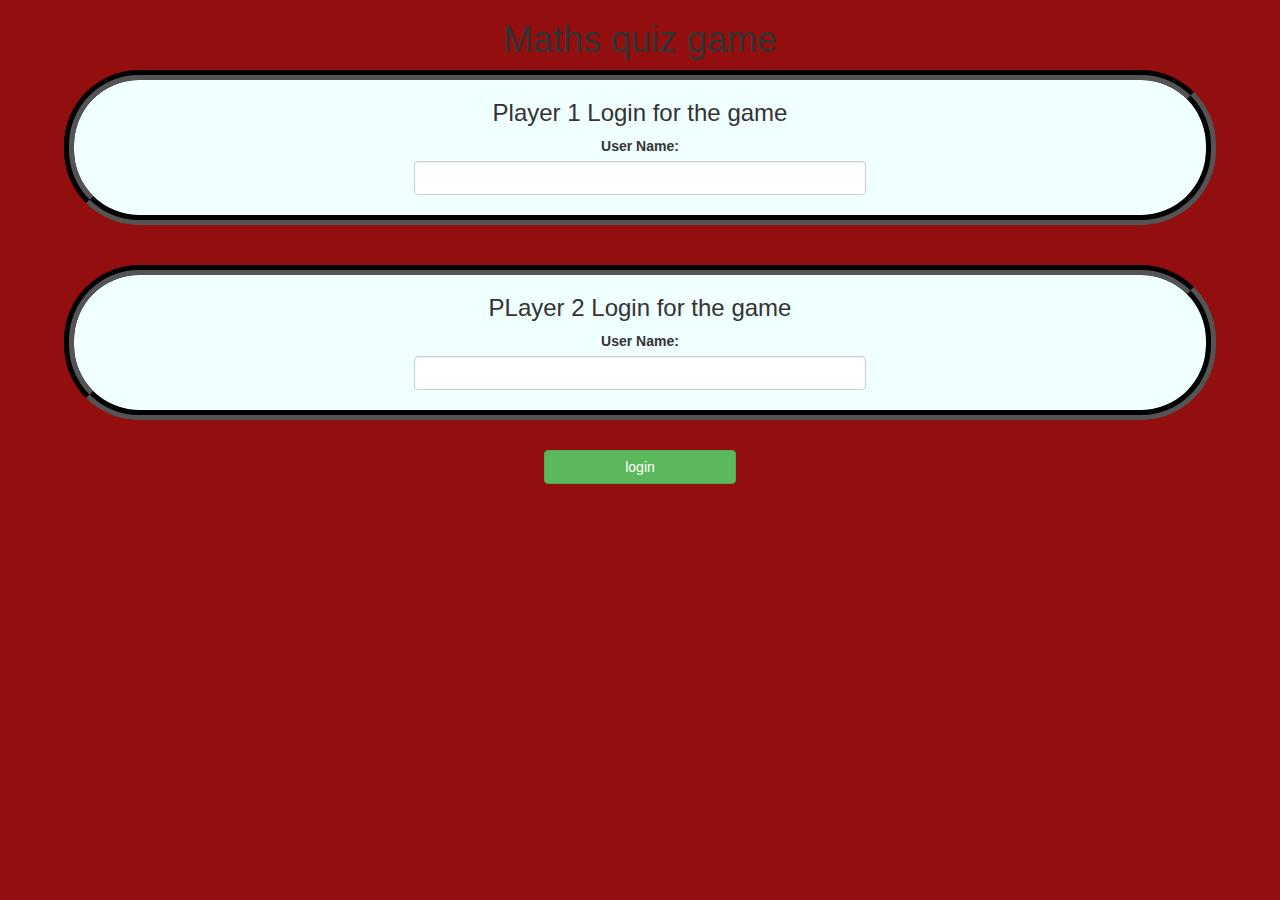
<file: index.html>
<!DOCTYPE html>
<html>

<head>
	<title>Maths quiz game</title>

	<meta name="viewport" content="width=device-width, initial-scale=1">
	<link rel="stylesheet" href="https://maxcdn.bootstrapcdn.com/bootstrap/3.4.0/css/bootstrap.min.css">
	<script src="https://ajax.googleapis.com/ajax/libs/jquery/3.4.1/jquery.min.js"></script>
	<script src="https://maxcdn.bootstrapcdn.com/bootstrap/3.4.0/js/bootstrap.min.js"></script>

	<link rel="stylesheet" type="text/css" href="game.css">

	<script src="quiz_game_login.js"></script>
</head>

<body>
    <center>
	<h1>Maths quiz game</h1>
	<div>
		<h3>Player 1 Login for the game</h3>
		<label>User Name:</label>
		<input type="text" id="player1" class="form-control" style="width:40%;">
		<br>
	</div>
	<br>
	<div>
		<h3>PLayer 2 Login for the game</h3>
		<label>User Name:</label>
		<input type="text" id="player2" class="form-control" style="width:40%;">
        <br>
	</div>
	<br>
	<button  class="btn btn-success" onclick="login()" style="width:15%">login</button>
</center>
</body>

</html>
</file>
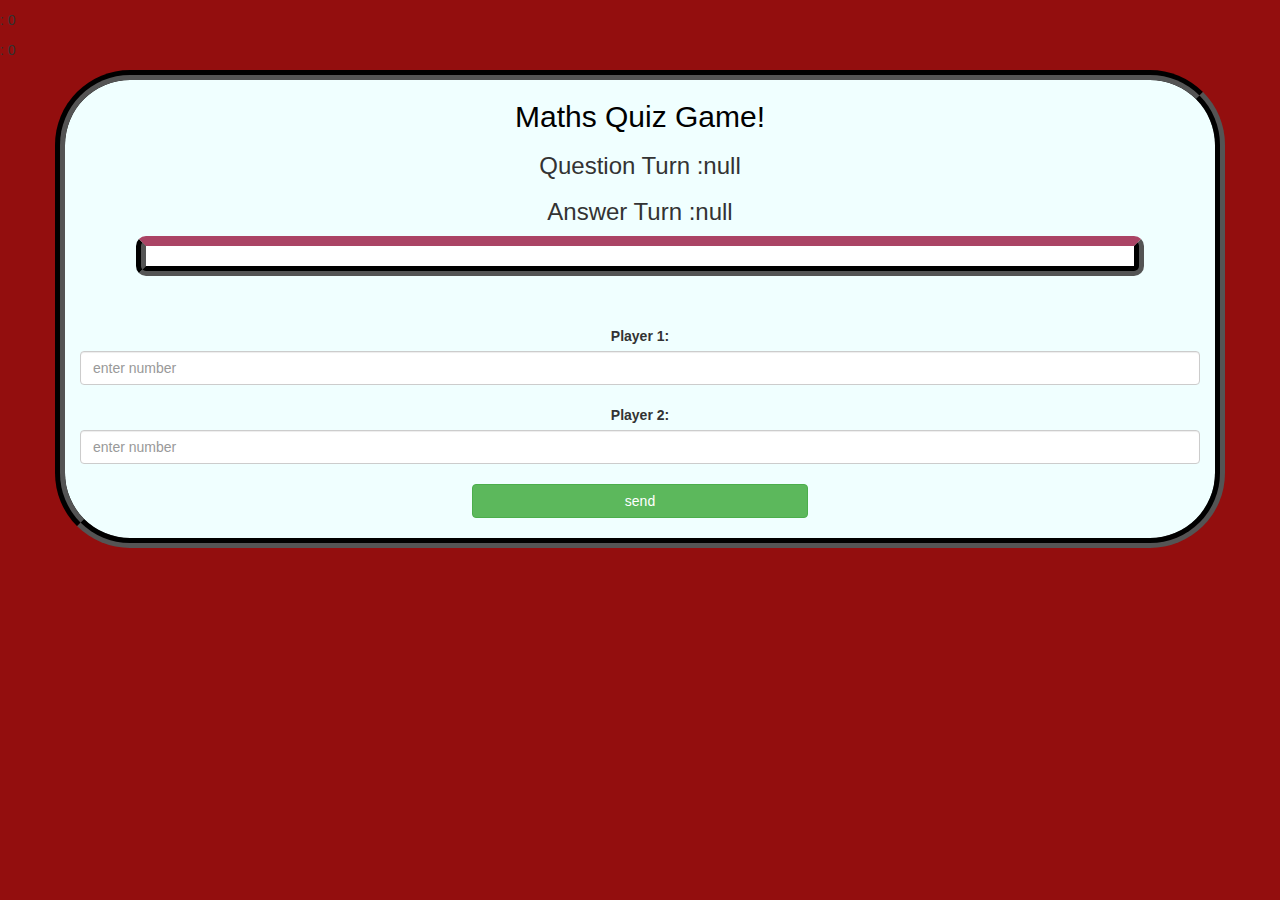
<file: quiz_game.html>
<!DOCTYPE html>
<html>

<head>
    <title>The maths quiz game</title>

    <meta name="viewport" content="width=device-width, initial-scale=1">
    <link rel="stylesheet" href="https://maxcdn.bootstrapcdn.com/bootstrap/3.4.0/css/bootstrap.min.css">
    <script src="https://ajax.googleapis.com/ajax/libs/jquery/3.4.1/jquery.min.js"></script>
    <script src="https://maxcdn.bootstrapcdn.com/bootstrap/3.4.0/js/bootstrap.min.js"></script>

    <link rel="stylesheet" type="text/css" href="game.css">
</head>

<body>
    <h4 id="player1_name"></h4>: <span id="player1_score"></span>
    <br>
    <h4 id="player2_name"></h4>: <span id="player2_score"></span>

    <div class="container">
        <center>
            <h2 style="color: black;">Maths Quiz Game!</h2>
            <h3 id="question_turn"></h3>
            <h3 id="answer_turn"></h3>
            <div id="output"></div>
            <br>
            <br>

            <label>Player 1:</label>
            <input type="number" id="n1" class="form-control" placeholder="enter number">
            <br>
            <label>Player 2:</label>
            <input type="number" id="n2" class="form-control" placeholder="enter number">
            <br>
            <button onclick="send()" class="btn btn-success" style="width:30%">send</button>
            <br><br>

        </center>
    </div>

    <script src="game_page.js"></script>
</body>

</html>
</file>
<file: game.css>
body{
    background-color: rgb(147, 14, 14);
}
div{
    border-color: black;
    border-style:groove;
    border-width: 10px;
    border-radius: 75px;
    margin: 10px;
    width: 90%;
    background-color: azure;
}
#player1
#player2{
   width: 80%;
   margin: 10px;
}
#output{
    background: white;
    border-radius: 10px;
    border-top: 10px solid #AA4465;
    padding: 10px;
    float: none;
    text-align: left;
}
</file>
